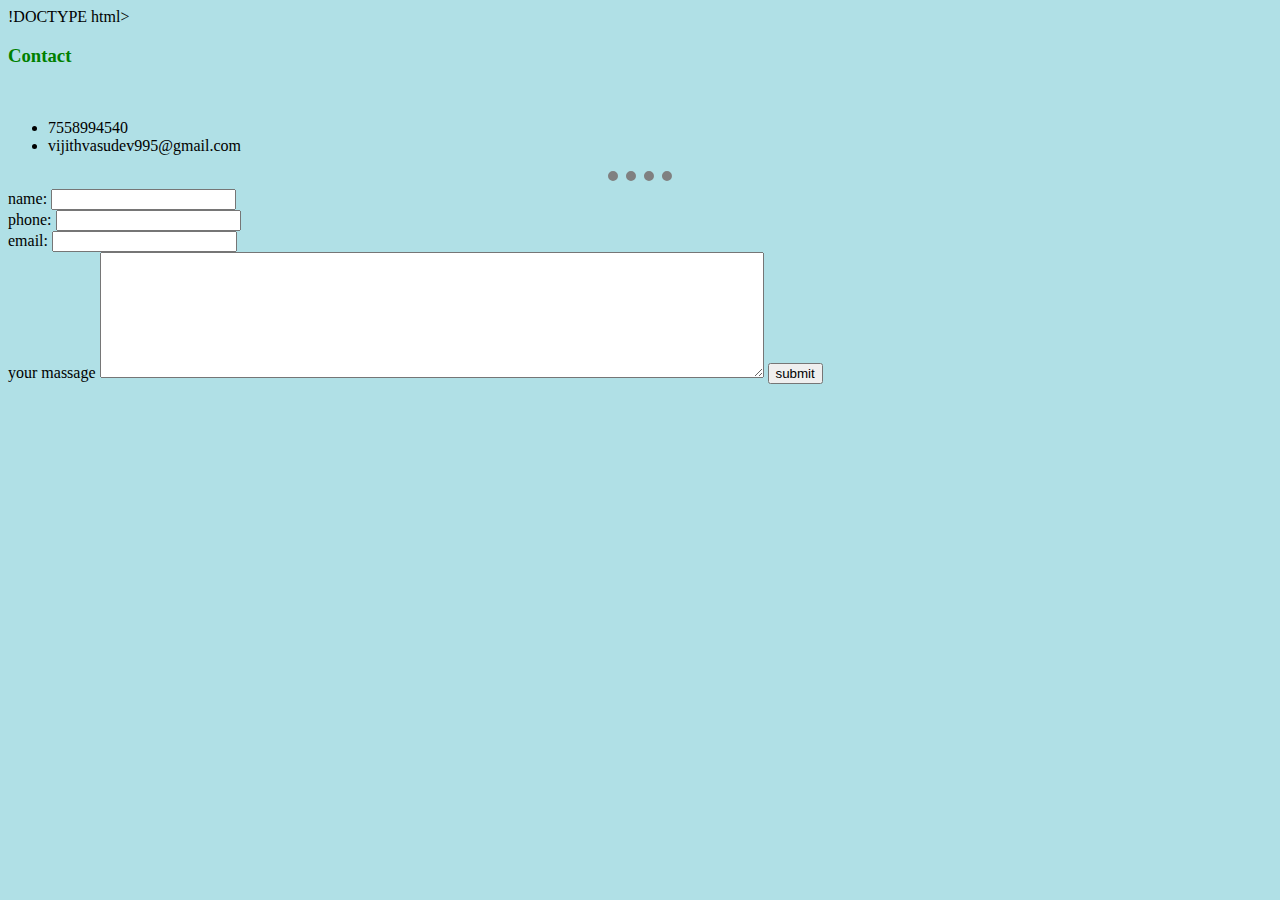
<file: contact.html>
!DOCTYPE html>
<html lang="en" dir="ltr">
  <head>
    <meta charset="utf-8">
    <title>contact</title>
    <link rel="stylesheet" href="css/styles.css">
  </head>
  <body>
    <h3>Contact</h3>
    <br>
    <ul>
      <li>7558994540</li>
      <li>vijithvasudev995@gmail.com</li>
    </ul>
    <hr>
  <form action="mailto:vijithvasudev995@gmail.com" method="post" enctype="text/plain">
    <label for="">name:</label>
    <input type="text" name="name:" value=""><br>
    <label for="">phone:</label>
    <input type="tel" name="phone:" value=""><br>
    <label for="">email:</label>
    <input type="email" name="email:" value=""><br>
    <label for="">your massage</label>
    <textarea name="massage:" rows="8" cols="80"></textarea>
    <input type="submit" name="" value="submit">
  </form>
  </body>
</html>
</file>
<file: css/styles.css>
body
    {background-color: POWDERblue;}
    img{
      height: 100px;
    }
    hr{
      border-style: none;
      border-top-style: dotted;
      border-color: grey;
      border-width: 10px;
      width: 5%;
    }
    h1{
      color: cyan;
    }
    h3{
      color: green;
    }
</file>
